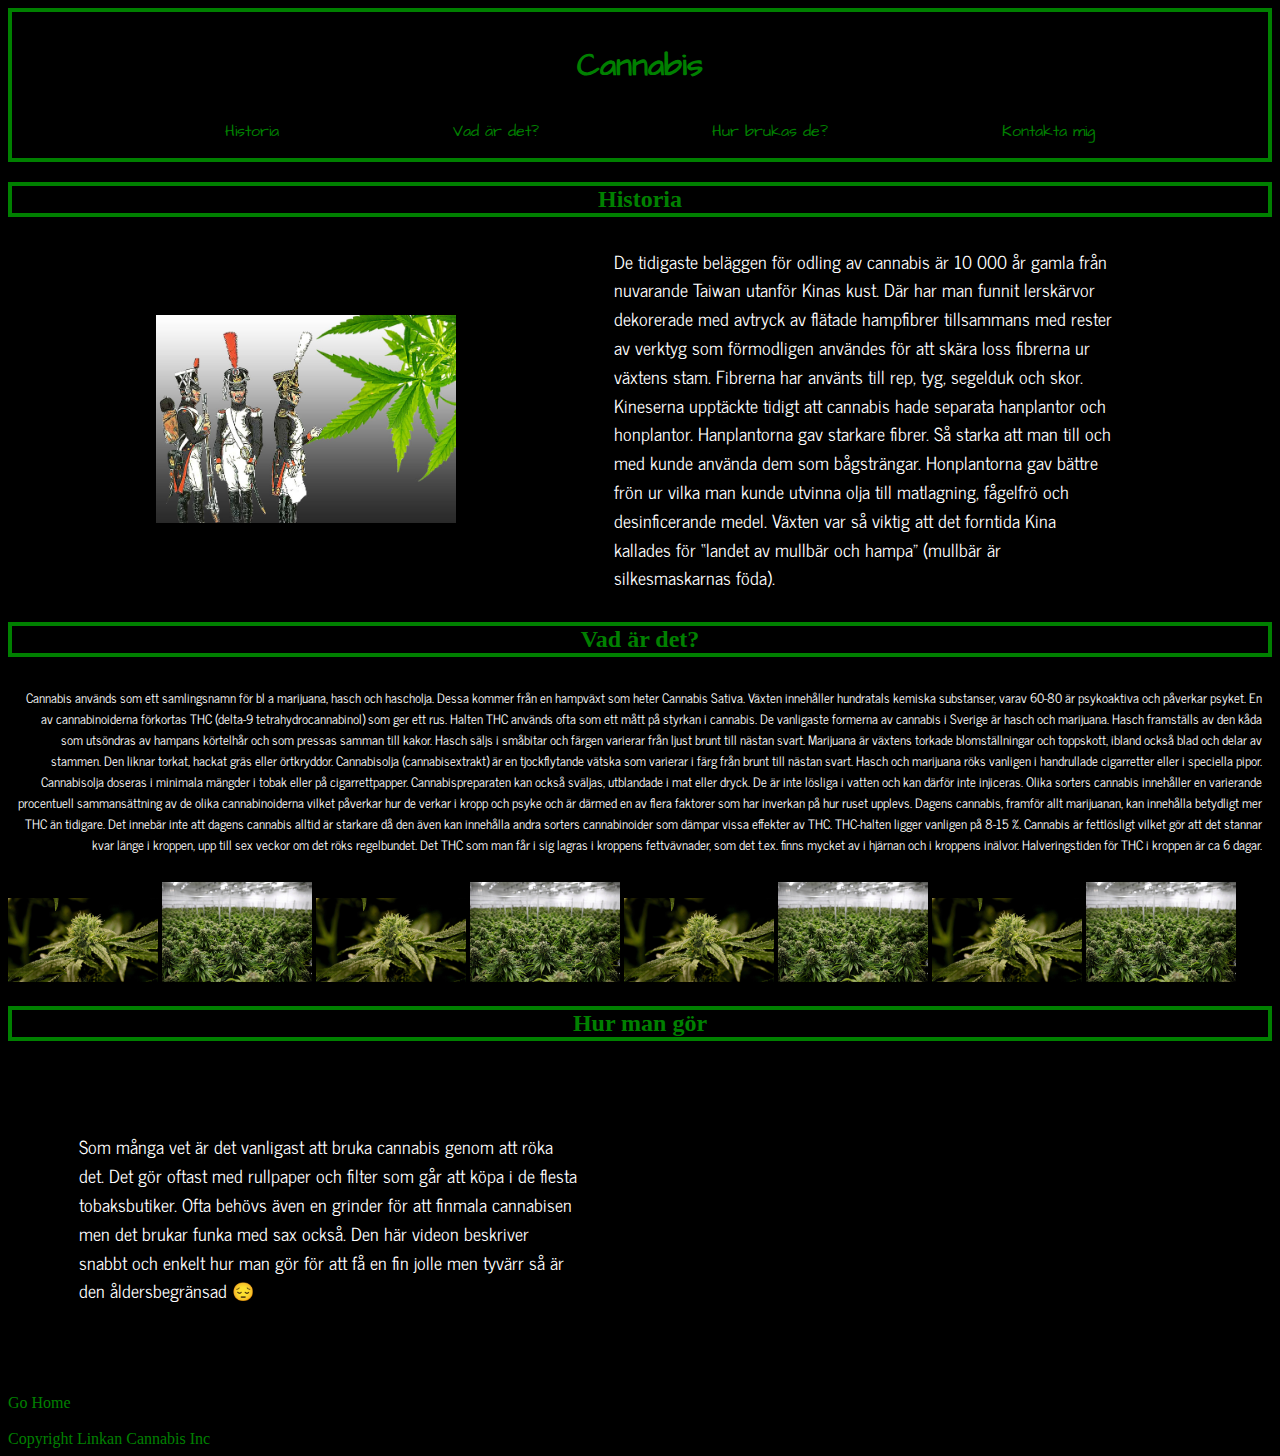
<file: index.html>
<!DOCTYPE html>
<html lang="en">
  <head>
    <meta charset="UTF-8" />
    <meta name="viewport" content="width=device-width, initial-scale=1.0" />
    <link href="https://fonts.googleapis.com/css2?family=Architects+Daughter&display=swap" rel="stylesheet">
    <link href="https://fonts.googleapis.com/css2?family=News+Cycle&display=swap" rel="stylesheet">
    <link rel="stylesheet" href="style.css" />
    <title>Cannabis</title>
  </head>
  <body>
    <header>
      <nav>
        <h1 class="title">Cannabis</h1>
        <ul>
          <li>
            <a href="#Historia">Historia</a>
            <a href="#Vad är det?">Vad är det?</a>
            <a href="#Hur man gör">Hur brukas de?</a>
            <a href="kontakta-mig.html">Kontakta mig</a>
          </li>
        </ul>
      </nav>
    </header>

    <main>
      <article id="Historia">
        <h2>Historia</h2>
        <div class="article-container beside">
          <div class="imgdiv">
            <img id="cannabishistoria"
              src="cannabishistoria.jpg"
              alt="Bild På cannabis historia"
              width="300"
            />
          </div>
          <p class="text1">
            De tidigaste beläggen för odling av cannabis är 10 000 år gamla från
            nuvarande Taiwan utanför Kinas kust. Där har man funnit lerskärvor
            dekorerade med avtryck av flätade hampfibrer tillsammans med rester av
            verktyg som förmodligen användes för att skära loss fibrerna ur
            växtens stam. Fibrerna har använts till rep, tyg, segelduk och skor.
            Kineserna upptäckte tidigt att cannabis hade separata hanplantor och
            honplantor. Hanplantorna gav starkare fibrer. Så starka att man till
            och med kunde använda dem som bågsträngar. Honplantorna gav bättre
            frön ur vilka man kunde utvinna olja till matlagning, fågelfrö och
            desinficerande medel. Växten var så viktig att det forntida Kina
            kallades för “landet av mullbär och hampa” (mullbär är silkesmaskarnas
            föda).
          </p>
        </div>
        
      <article id="Vad är det?">
        <h2>Vad är det?</h2>
        <h4>
          Cannabis används som ett samlingsnamn för bl a marijuana, hasch och
          hascholja. Dessa kommer från en hampväxt som heter Cannabis Sativa.
          Växten innehåller hundratals kemiska substanser, varav 60-80 är
          psykoaktiva och påverkar psyket. En av cannabinoiderna förkortas THC 
          (delta-9 tetrahydrocannabinol) som ger ett rus. Halten THC används
          ofta som ett mått på styrkan i cannabis. De vanligaste formerna av
          cannabis i Sverige är hasch och marijuana. Hasch framställs av den
          kåda som utsöndras av hampans körtelhår och som pressas samman till
          kakor. Hasch säljs i småbitar och färgen varierar från ljust brunt
          till nästan svart. Marijuana är växtens torkade blomställningar och
          toppskott, ibland också blad och delar av stammen. Den liknar torkat,
          hackat gräs eller örtkryddor. Cannabisolja (cannabisextrakt) är en
          tjockflytande vätska som varierar i färg från brunt till nästan svart.
          Hasch och marijuana röks vanligen i handrullade cigarretter eller i
          speciella pipor. Cannabisolja doseras i minimala mängder i tobak eller
          på cigarrettpapper. Cannabispreparaten kan också sväljas, utblandade i
          mat eller dryck. De är inte lösliga i vatten och kan därför inte
          injiceras. Olika sorters cannabis innehåller en varierande procentuell
          sammansättning av de olika cannabinoiderna vilket påverkar hur de
          verkar i kropp och psyke och är därmed en av flera faktorer som har
          inverkan på hur ruset upplevs. Dagens cannabis, framför allt
          marijuanan, kan innehålla betydligt mer THC än tidigare. Det innebär
          inte att dagens cannabis alltid är starkare då den även kan innehålla
          andra sorters cannabinoider som dämpar vissa effekter av THC.
          THC-halten ligger vanligen på 8-15 %. Cannabis är fettlösligt vilket
          gör att det stannar kvar länge i kroppen, upp till sex veckor om det
          röks regelbundet. Det THC som man får i sig lagras i kroppens
          fettvävnader, som det t.ex. finns mycket av i hjärnan och i kroppens
          inälvor. Halveringstiden för THC i kroppen är ca 6 dagar.
        </h4>
              <img src="weedplanta.jpg" alt="Bild På marijuana" width="150" />
              <img src="weedfarm.jpg" alt="Bild På weedfarm" width="150" />
              <img src="weedplanta.jpg" alt="Bild På marijuana" width="150" />
              <img src="weedfarm.jpg" alt="Bild På weedfarm" width="150" />
              <img src="weedplanta.jpg" alt="Bild På marijuana" width="150" />
              <img src="weedfarm.jpg" alt="Bild På weedfarm" width="150" />
              <img src="weedplanta.jpg" alt="Bild På marijuana" width="150" />
              <img src="weedfarm.jpg" alt="Bild På weedfarm" width="150" />
      </article>
      <article id="Hur man gör">
          <h2>Hur man gör</h2>
      </article>
      <section class="beside">
        <p>
          Som många vet är det vanligast att bruka cannabis genom att röka det.
          Det gör oftast med rullpaper och filter som går att köpa i de flesta tobaksbutiker.
          Ofta behövs även en grinder för att finmala cannabisen men det brukar funka med sax också.
          Den här videon beskriver snabbt och enkelt hur man gör för att få en fin jolle men tyvärr
          så är den åldersbegränsad 😔
        </p>
        <iframe
          width="560"
          height="315"
          src="https://www.youtube.com/embed/Eyc_XPnITOg"
          frameborder="0"
          allow="accelerometer; autoplay; clipboard-write; encrypted-media; gyroscope; picture-in-picture"
          allowfullscreen
        ></iframe>
      </section>
      <br>
      <a href="index.html">Go Home</a>
    </main>
    <br>
    <footer>
      <a href="dontcopyme.html">Copyright Linkan Cannabis Inc</a>
  </footer>
  </body>
</html>
</file>
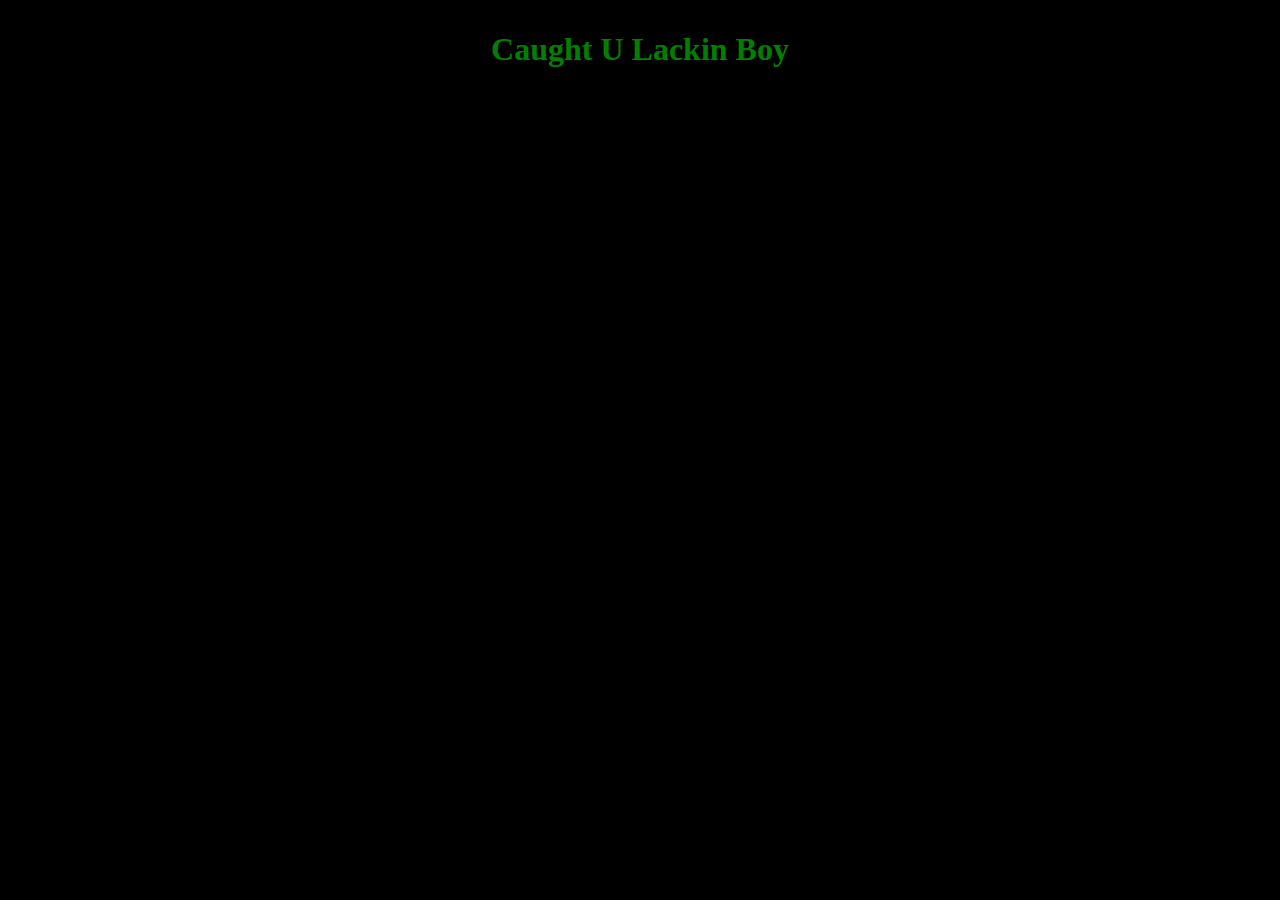
<file: dontcopyme.html>
<!DOCTYPE html>
<html lang="en">
  <head>
    <meta charset="UTF-8" />
    <meta name="viewport" content="width=device-width, initial-scale=1.0" />
    <link rel="stylesheet" href="style.css" />
    <title>Cannabis</title>
  </head>
  <body>
    <h1 class="title">Caught U Lackin Boy</h1>
  </body>
</html>
</file>
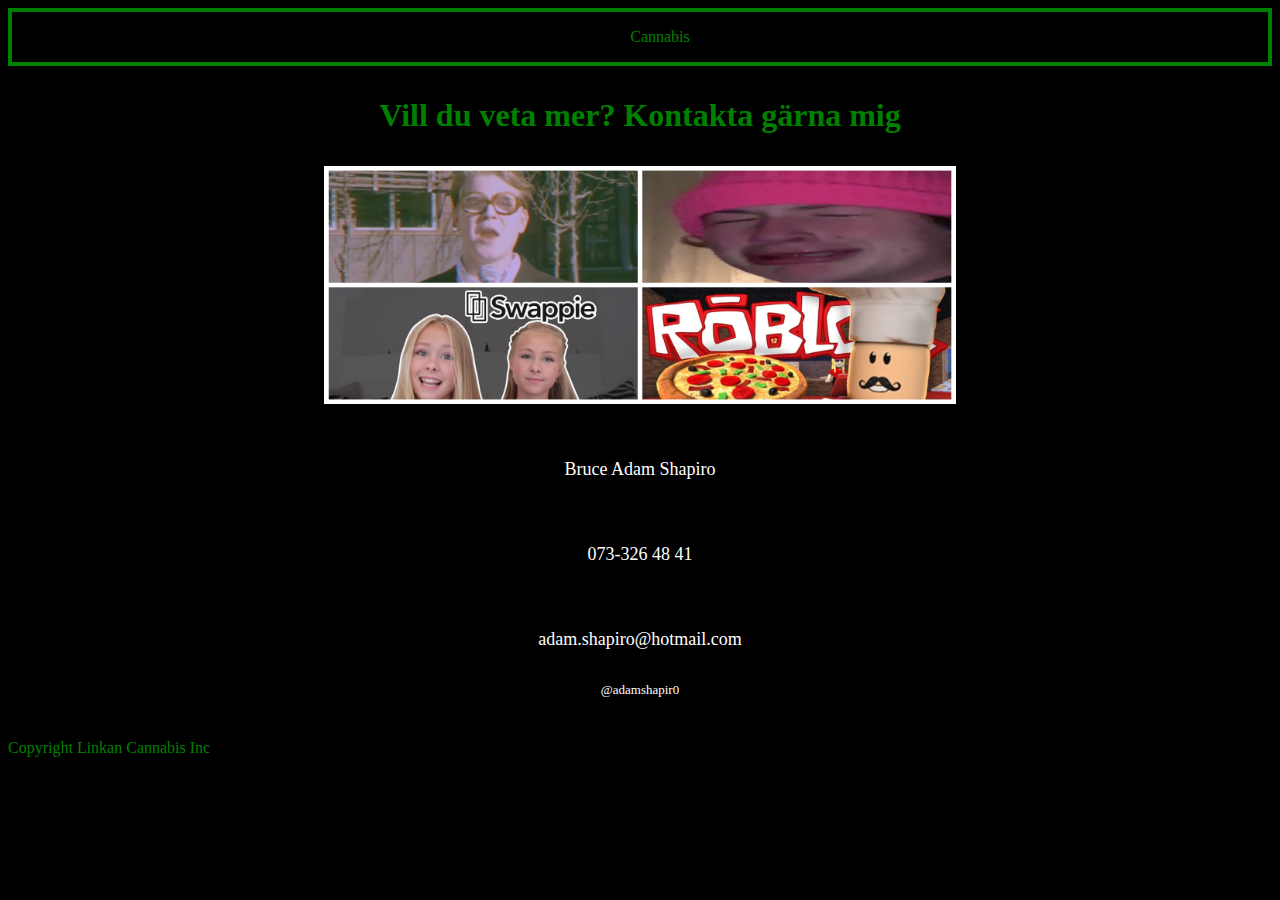
<file: kontakta-mig.html>
<!DOCTYPE html>
<html lang="en">
  <head>
    <meta charset="UTF-8" />
    <meta name="viewport" content="width=device-width, initial-scale=1.0" />
    <link rel="stylesheet" href="style.css" />
    <title>Cannabis</title>
  </head>
  <body>
    <header>
      <nav>
        <ul>
          <li>
            <a href="index.html">Cannabis</a>
          </li>
        </ul>
      </nav>
      <h1>Vill du veta mer? Kontakta gärna mig</h1>
      <td>
        <div id="collage">
          <img class="large-picture" src="collage.jpg" alt="Collage"/>
        </div>
      </td>
    </header>
    <main>
      <h3>
        <div class="kontaktlista">
        <p>Bruce Adam Shapiro</p>
        <p>073-326 48 41</p>
        <p>adam.shapiro@hotmail.com</p>
        </div>
        <a class="instagram" href="https://www.instagram.com/adamshapir0/?hl=sv">@adamshapir0</a>
      </h3>
    </main>
    <br>
    <footer>
      <li>
      <a href="dontcopyme.html">Copyright Linkan Cannabis Inc</a>
    </li>
  </footer>
  </body>
</html>
</file>
<file: style.css>
body {
  background-color: black;
}

nav {
  border: solid green 4px;
  color: green;
}

#cannabishistoria {
  display: flex;
  justify-content: right;
}

li {
  display: flex;
  justify-content: space-evenly;
  font-family: "Architects Daughter", serif;
}

h1 {
  font-family: "Architects Daughter", serif;
  padding: 10px;
  text-align: center;
  color: green;
}

h2 {
  color: green;
  text-align: center;
  border-top: solid green 4px;
  border-bottom: solid green 4px;
  border-left: solid green 4px;
  border-right: solid green 4px;
}

h3 {
  color: white;
  text-align: center;
}

.article-container {
  display: flex;
}

a {
  text-decoration: none;
  color: green;
}

p {
  font-family: "News Cycle", serif;
  font-size: 18px;
  line-height: 1.6;
  padding: 10px;
  max-width: 500px;
  color: white;
}

h3 {
  font-family: "News Cycle", serif;
  font-weight: 100;
  font-size: small;
  padding: 10px;
  color: white;
}

h4 {
  font-family: "News Cycle", serif;
  font-weight: 100;
  font-size: small;
  padding: 10px;
  text-align: right;
  color: white;
}

footer {
  display: flex;
  justify-content: left;
  color: green;
}

.instagram {
  color: white;
  text-align: center;
}

.instagram:hover {
  color: white;
  text-decoration: underline;
}

td {
  display: flex;
  justify-content: center;
}

html {
  scroll-behavior: smooth;
}

footer #copyright {
  display: flex;
  justify-content: left;
}

.large-picture {
  width: 50%;
}

#collage {
  display: flex;
  justify-content: center;
}

.text1 {
  margin: 0%;
}

.kontaktlista {
  display: flex;
  justify-content: center;
  align-items: center;
  flex-direction: column;
}

.beside {
  display: flex;
  flex-direction: row;
  align-items: center;
  justify-content: space-evenly;
}
</file>
